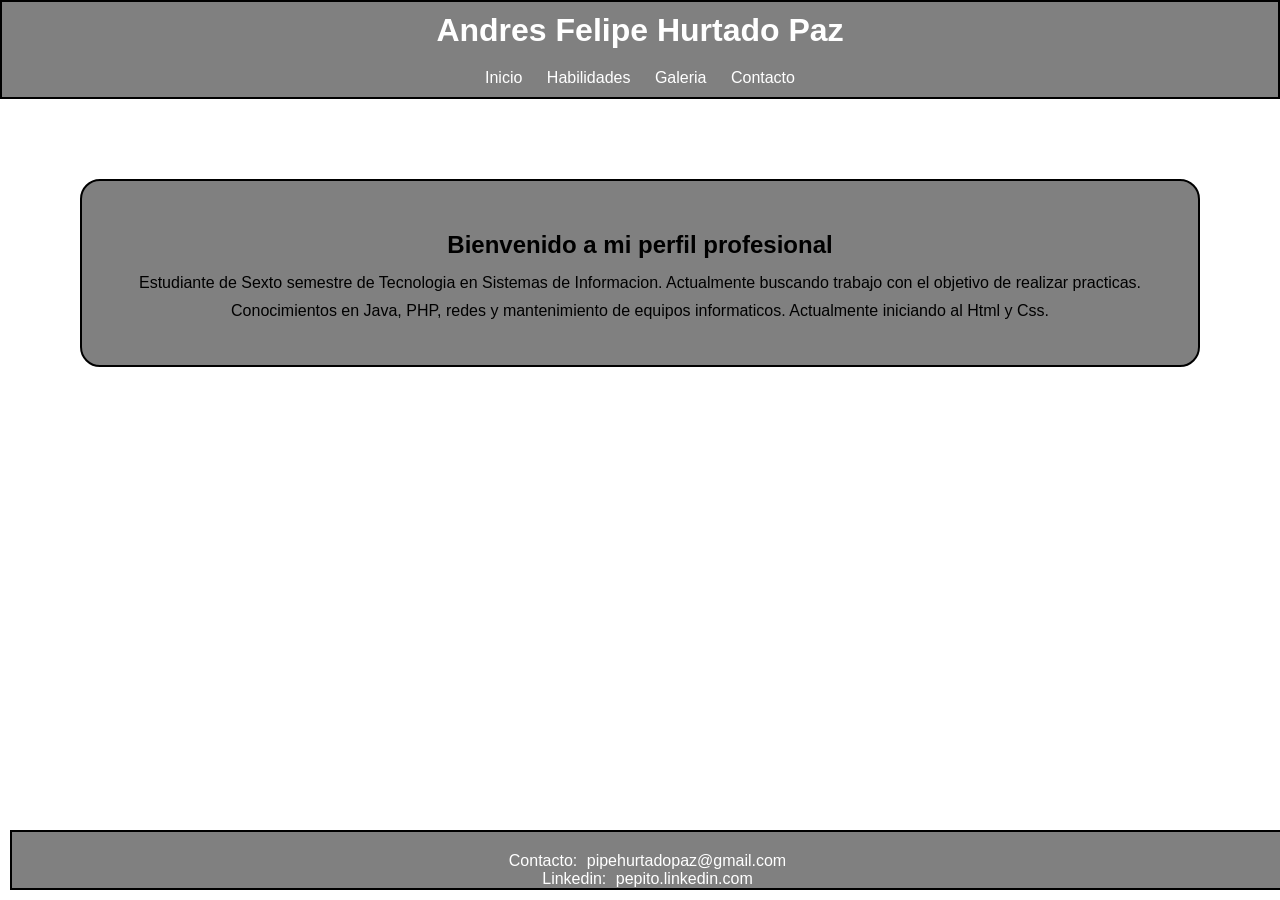
<file: index.html>
<!DOCTYPE html>
<html lang="en">

<head>
  <meta charset="UTF-8">
  <meta name="viewport" content="width=device-width, initial-scale=1.0">
  <title>Practica CSS</title>
  <link rel="stylesheet" href="css/style.css">
</head>

<body>

  <header class="header">
    <h1 id="nombre">Andres Felipe Hurtado Paz</h1>
    <nav>
      <ul>
        <li><a href="index.html">Inicio</a></li>
        <li><a href="habilidades.html">Habilidades</a></li>
        <li><a href="galeria.html">Galeria</a></li>
        <li><a href="contacto.html">Contacto</a></li>
      </ul>
    </nav>
  </header>

  <section class="principal">
    <h2>Bienvenido a mi perfil profesional</h2>
    <p>
      Estudiante de Sexto semestre de Tecnologia en Sistemas de Informacion. Actualmente buscando trabajo con el objetivo de realizar practicas.
    </p>
    <p>
      Conocimientos en Java, PHP, redes y mantenimiento de equipos informaticos.
      Actualmente iniciando al Html y Css.
    </p>
  </section>
  
  <footer class="footer">
    <p>Contacto: <a href="#">pipehurtadopaz@gmail.com</a></p>
    <p>Linkedin: <a href="https://linkedin.com" target="_blank">pepito.linkedin.com</a></p>
  </footer>
</body>

</html>
</file>
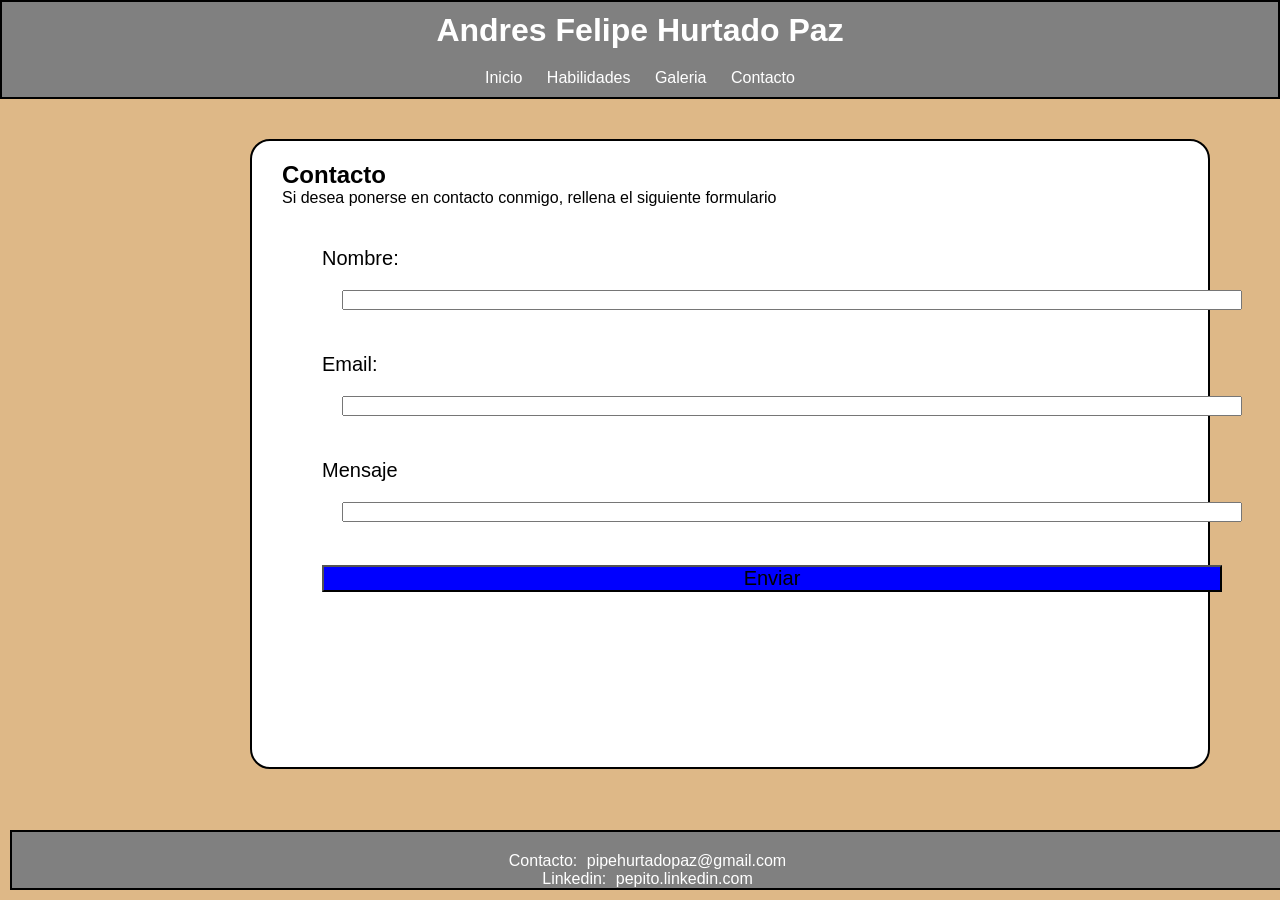
<file: contacto.html>
<!DOCTYPE html>
<html lang="es">
  <head>
    <meta charset="UTF-8" />
    <meta name="viewport" content="width=device-width, initial-scale=1.0" />
    <title>Contacto</title>
    <link rel="stylesheet" href="css/style.css" />
  </head>
  <body class="body-contacto">
    <header class="header">
      <h1 id="nombre">Andres Felipe Hurtado Paz</h1>
      <nav>
        <ul>
          <li><a href="index.html">Inicio</a></li>
          <li><a href="habilidades.html">Habilidades</a></li>
          <li><a href="galeria.html">Galeria</a></li>
          <li><a href="contacto.html">Contacto</a></li>
        </ul>
      </nav>
    </header>

    <section class="contacto">
      <h2>Contacto</h2>
      <p>
        Si desea ponerse en contacto conmigo, rellena el siguiente formulario
      </p>

      <form class="formulario" action="">
        <label for="nombre">Nombre:</label>
        <input type="text" />
        <br />
        <label for="email">Email:</label>
        <input type="email" />
        <br />
        <label for="mensaje">Mensaje</label>
        <input type="text" />
        <br />
        <button class="btn" type="submit">Enviar</button>
      </form>
    </section>

    <footer class="footer">
      <p>Contacto: <a href="#">pipehurtadopaz@gmail.com</a></p>
      <p>
        Linkedin:
        <a href="https://linkedin.com" target="_blank">pepito.linkedin.com</a>
      </p>
    </footer>
  </body>
</html>
</file>
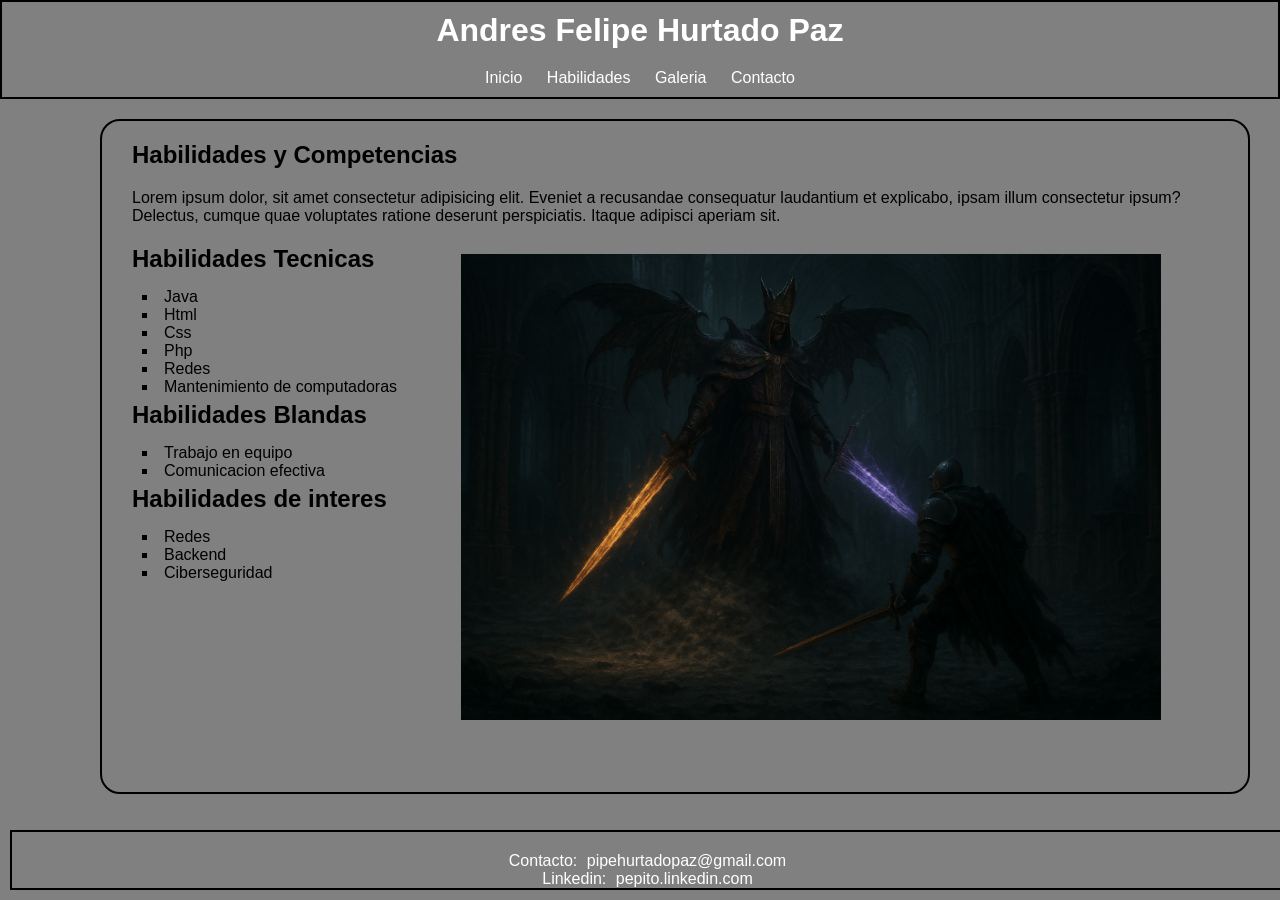
<file: habilidades.html>
<!DOCTYPE html>
<html lang="es">
  <head>
    <meta charset="UTF-8" />
    <meta name="viewport" content="width=device-width, initial-scale=1.0" />
    <title>Habilidades</title>
    <link rel="stylesheet" href="css/style.css" />
  </head>

  <body class="body">
    <header class="header">
      <h1 id="nombre">Andres Felipe Hurtado Paz</h1>
      <nav>
        <ul>
          <li><a href="index.html">Inicio</a></li>
          <li><a href="habilidades.html">Habilidades</a></li>
          <li><a href="galeria.html">Galeria</a></li>
          <li><a href="contacto.html">Contacto</a></li>
        </ul>
      </nav>
    </header>

    <section class="habilidades">
      <h2 class="competencias">Habilidades y Competencias</h2>
      <p class="descripcion-competencias">
        Lorem ipsum dolor, sit amet consectetur adipisicing elit. Eveniet a
        recusandae consequatur laudantium et explicabo, ipsam illum consectetur
        ipsum? Delectus, cumque quae voluptates ratione deserunt perspiciatis.
        Itaque adipisci aperiam sit.
      </p>

      <h2 class="tecnicas">Habilidades Tecnicas</h2>
      <ul class="tecnicas-list">
        <li>Java</li>
        <li>Html</li>
        <li>Css</li>
        <li>Php</li>
        <li>Redes</li>
        <li>Mantenimiento de computadoras</li>
      </ul>

      <h2 class="blandas">Habilidades Blandas</h2>
      <ul class="blandas-list">
        <li>Trabajo en equipo</li>
        <li>Comunicacion efectiva</li>
      </ul>

      <h2 class="interes">Habilidades de interes</h2>
      <ul class="interes-list">
        <li>Redes</li>
        <li>Backend</li>
        <li>Ciberseguridad</li>
      </ul>
      <div class="caja-img">
        <img
          class="imagen"
          src="images/ChatGPT Image 8 ago 2025, 07_46_41 p.m..png"
          alt=""
        />
      </div>
    </section>

    <footer class="footer">
      <p>Contacto: <a href="#">pipehurtadopaz@gmail.com</a></p>
      <p>
        Linkedin:
        <a href="https://linkedin.com" target="_blank">pepito.linkedin.com</a>
      </p>
    </footer>
  </body>
</html>
</file>
<file: css/style.css>
* {
  margin: 0;
  padding: 0;
  box-sizing: border-box;
  font-family: "Gill Sans", "Gill Sans MT", Calibri, "Trebuchet MS", sans-serif;
  /* border: 2px solid green; */
}

.body {
  background-color: gray; /*Color gris para el fondo en el body*/
}

.header {
  background-color: gray;
  text-align: center;
  padding: 10px 0;
  border: 2px solid black;
}

.header nav ul li {
  display: inline;
  margin: 10px;
}
.header nav ul li a {
  color: white;
  text-decoration: none;
}
.header nav ul li a:hover {
  text-decoration: underline;
}

#nombre {
  color: rgb(255, 255, 255);
  margin-bottom: 20px;
}

.principal {
  background-color: gray;
  border: 2px solid black;
  padding: 40px;
  margin: 80px;
  border-radius: 20px;
}
.principal h2 {
  padding: 10px;
  text-align: center;
}
.principal p {
  padding: 5px;
  text-align: center;
}

.habilidades {
  height: 675px;
  padding: 20px 20px 20px 30px;
  margin: 20px 30px 10px 100px;
  border: solid 2px rgb(0, 0, 0);
  border-radius: 20px;
  position: absolute;
}

.habilidades h2 {
  margin-bottom: 10px;
  margin-right: 70%;
}
.habilidades ul {
  list-style: inside square;
  margin-right: 70%;
}
.competencias {
  padding-bottom: 10px;
}
.descripcion-competencias {
  padding-bottom: 20px;
}
.tecnicas-list {
  padding: 5px 0px 5px 10px;
  margin-right: 10cm;
}

.blandas-list {
  padding: 5px 0px 5px 10px;
  margin-right: 10cm;
}

.interes-list {
  padding: 5px 0px 5px 10px;
  margin-right: 10cm;
}

.caja-img {
  height: 700px;
  width: 700px;
  position: relative;
  right: -30%;
  top: -450px;
}
.imagen {
  height: 100%;
  width: 100%;
  object-fit: contain;
}

.body-galeria {
  background-color: burlywood;
}

.galeria {
  height: 70%;
  width: 75%;
  padding: 20px 20px 20px 30px;
  margin: 40px 30px 10px 250px;
  border: solid 2px rgb(0, 0, 0);
  border-radius: 20px;
  position: absolute;
  background-color: white;
}

.galeria h2 {
  margin: 20px 0px 20px 0px;
}

.galeria h3 {
  margin: 20px 0px 20px 0px;
}

.galeria ul {
  list-style: disc;
}
.galeria ul li {
  margin: 10px 0px 10px 0px;
}
.art-galeria {
  display: flex;
  flex-wrap: wrap;
  flex-direction: row;
  justify-content: center;
  align-items: center;
  gap: 30px;
}

.img-galeria {
  height: 200px;
  width: 200px;
  border: 1px solid black;
  margin: 5px;
  position: relative;
}

.img-g {
  height: 100%;
  width: 100%;
  object-fit: fill;
}
.body-contacto {
  background-color: burlywood;
}

.contacto {
  height: 70%;
  width: 75%;
  padding: 20px 20px 20px 30px;
  margin: 40px 30px 10px 250px;
  border: solid 2px rgb(0, 0, 0);
  border-radius: 20px;
  position: absolute;
  background-color: white;
}

.formulario {
  padding: 20px;
  margin: 20px;
  font-size: 20px;
}

.formulario input{
  width: 900px;
  height: 20px;
  margin: 20px;
  display: block;
}
.btn{
  background-color: blue;
  width: 900px;
  display: inline-block;
  font-size: 20px;
}
.footer {
  background-color: gray;
  text-align: center;
  color: white;
  position: fixed;
  padding: 20px 0px 0px 0px;
  width: 100%;
  margin: 5px 50px 10px 10px;
  bottom: 0;
  border: solid 2px black;
}

.footer p a {
  margin: 5px;
  text-decoration: none;
  color: white;
}
</file>
